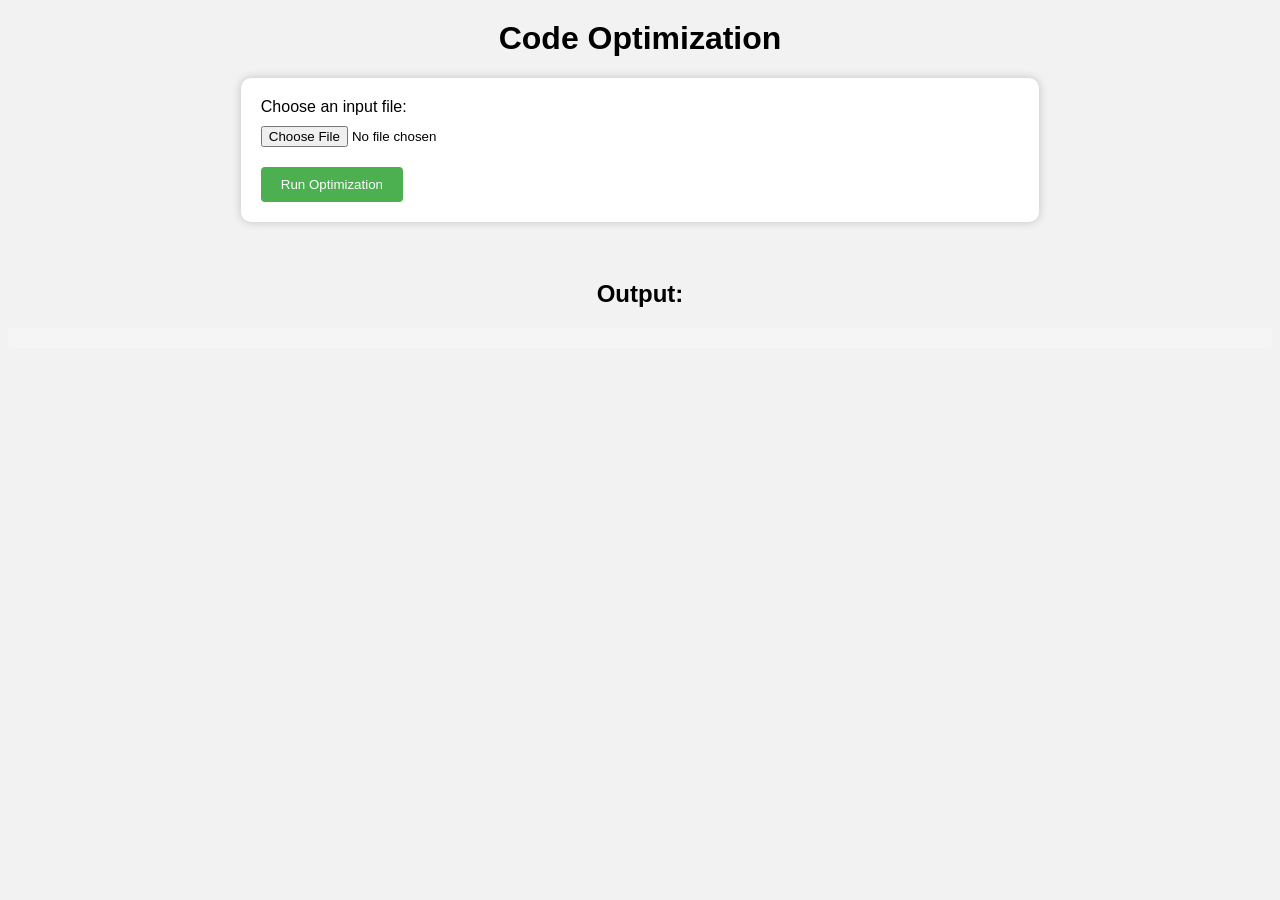
<file: Code optimization/index.html>
<!DOCTYPE html>
<html>
  <head>
    <title>Code Optimization</title>
    <link rel="stylesheet" href="style.css">
  </head>
  <body>
    <h1>Code Optimization</h1>
    <script src="main.js"></script>
    <form>
      <label for="inputFile">Choose an input file:</label>
      <input type="file" id="inputFile">
      <br>
      <button type="button" onclick="runOptimization()">Run Optimization</button>
    </form>
    <br>
    <h2>Output:</h2>
    <pre id="output"></pre>
    <script>
      function runOptimization() {
        const inputFile = document.getElementById("inputFile").files[0];
        const reader = new FileReader();
        reader.onload = function(event) {
          const inputText = event.target.result;
          // Run the optimization code here
          // and output the results to the "output" element
          // Example:
          const outputTxt = fetch('output.txt')
          .then(response => response.text())
          .then(text => document.getElementById('output').textContent = text);

          const outputText = inputText.toUpperCase();
          document.getElementById("output").textContent = outputText;
        };
        reader.readAsText(inputFile);
      }
    </script>
  </body>
</html>
</file>
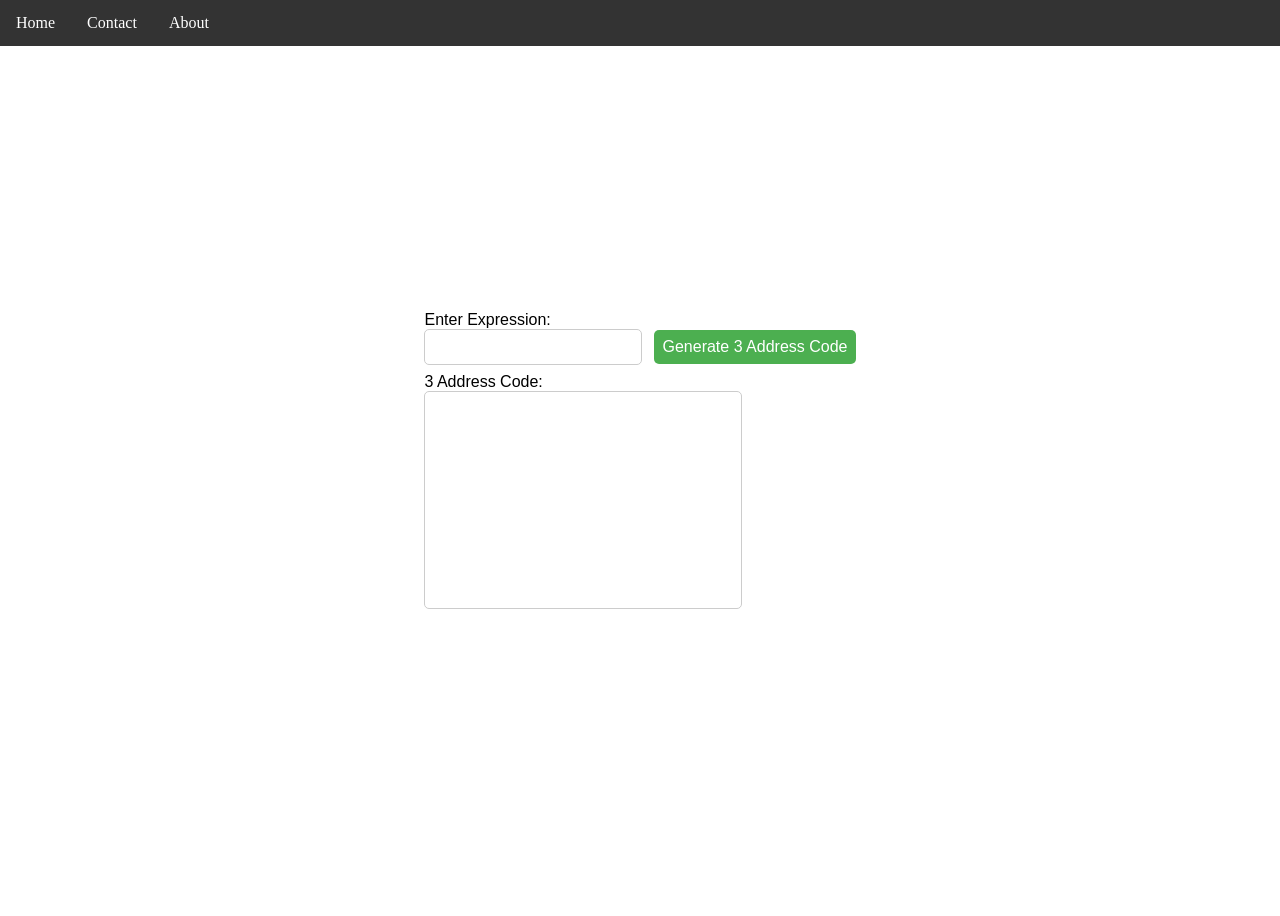
<file: Intermediate Code Generator/index.html>
<!DOCTYPE html>
  <head>
    <meta charset="UTF-8">
    <title>3 Address Code Generator</title>
    <style>
      /* Center the page content */
      body {
        display: flex;
        justify-content: center;
        align-items: center;
        height: 100vh;
      }
      
      /* Style the input and output fields */
      input, textarea {
        font-family: Arial, sans-serif;
        font-size: 16px;
        padding: 8px;
        border-radius: 5px;
        border: 1px solid #ccc;
        margin-right: 8px;   
      }
      
      textarea {
        width: 300px;
        height: 200px;
        resize: none;
      }
      
      /* Style the button */
      button {
        font-family: Arial, sans-serif;
        font-size: 16px;
        padding: 8px;
        border-radius: 5px;
        background-color: #4CAF50;
        color: white;
        border: none;
        cursor: pointer;
      }
      
      /* Style the output label */
      label {
        font-family: Arial, sans-serif;
        font-size: 16px;
        margin-top: 8px;
        display: block;
      }
      ul {
  list-style-type: none;
  margin: 0;
  padding: 0;
  overflow: hidden;
  background-color: #333;
  position: fixed;
  top: 0;
  width: 100%;
}

li {
  float: left;
}

li a {
  display: block;
  color: white;
  text-align: center;
  padding: 14px 16px;
  text-decoration: none;
}
/* Change the link color to #111 (black) on hover */
li a:hover {
  background-color: #111;
}
    </style>
  </head>
  <body>
    
<ul>
  <li><a href="#home">Home</a></li>
  <li><a href="#contact">Contact</a></li>
  <li><a href="#about">About</a></li>
</ul>
    <div>
      <label for="expression">Enter Expression:</label>
      <input type="text" id="expression">
      <button onclick="generateCode()">Generate 3 Address Code</button>
      <br>
      <label for="code">3 Address Code:</label>
      <textarea id="code" readonly></textarea>
    </div>
    <script>
      function generate3AddressCode(expression) {
  let code = "";
  let tempCount = 0;
  let tempStack = [];
  let operatorStack = [];
  let precedence = {
    "+": 1,
    "-": 1,
    "*": 2,
    "/": 2
  };
  let assignmentTarget;
  
  function generateTemp() {
    let temp = "t" + tempCount;
    tempCount++;
    return temp;
  }
  
  function generateCodeFromStack() {
    let operator = operatorStack.pop();
    let temp2 = tempStack.pop();
    let temp1 = tempStack.pop();
    let temp = generateTemp();
    code += temp + " = " + temp1 + " " + operator + " " + temp2 + "\n";
    tempStack.push(temp);
  }
  
  for (let i = 0; i < expression.length; i++) {
    let char = expression[i];
    if (/[a-zA-Z]/.test(char)) {
      if (!assignmentTarget) {
        // This is the first variable we've seen, so it must be the assignment target
        assignmentTarget = char;
      } else {
        tempStack.push(char);
      }
    } else if (/\d/.test(char)) {
      let temp = generateTemp();
      code += temp + " = " + char + "\n";
      tempStack.push(temp);
    } else if (/[+\-*/]/.test(char)) {
      while (operatorStack.length > 0 && precedence[char] <= precedence[operatorStack[operatorStack.length - 1]]) {
        generateCodeFromStack();
      }
      operatorStack.push(char);
    } else if (char === "(") {
      operatorStack.push(char);
    } else if (char === ")") {
      while (operatorStack[operatorStack.length - 1] !== "(") {
        generateCodeFromStack();
      }
      operatorStack.pop(); // Discard the "("
    }
  }
  
  while (operatorStack.length > 0) {
    generateCodeFromStack();
  }
  
  // If there was an assignment statement, generate the 3 address code for it
  if (assignmentTarget) {
    let rhs = tempStack.pop();
    code = assignmentTarget + " = " + rhs + "\n" + code;
  }
  
  return code;
}
      function generateCode() {
        let expression = document.getElementById("expression").value;
        let code = generate3AddressCode(expression);
        document.getElementById("code").value = code;
        }

    </script>
  </body>
</html>
</file>
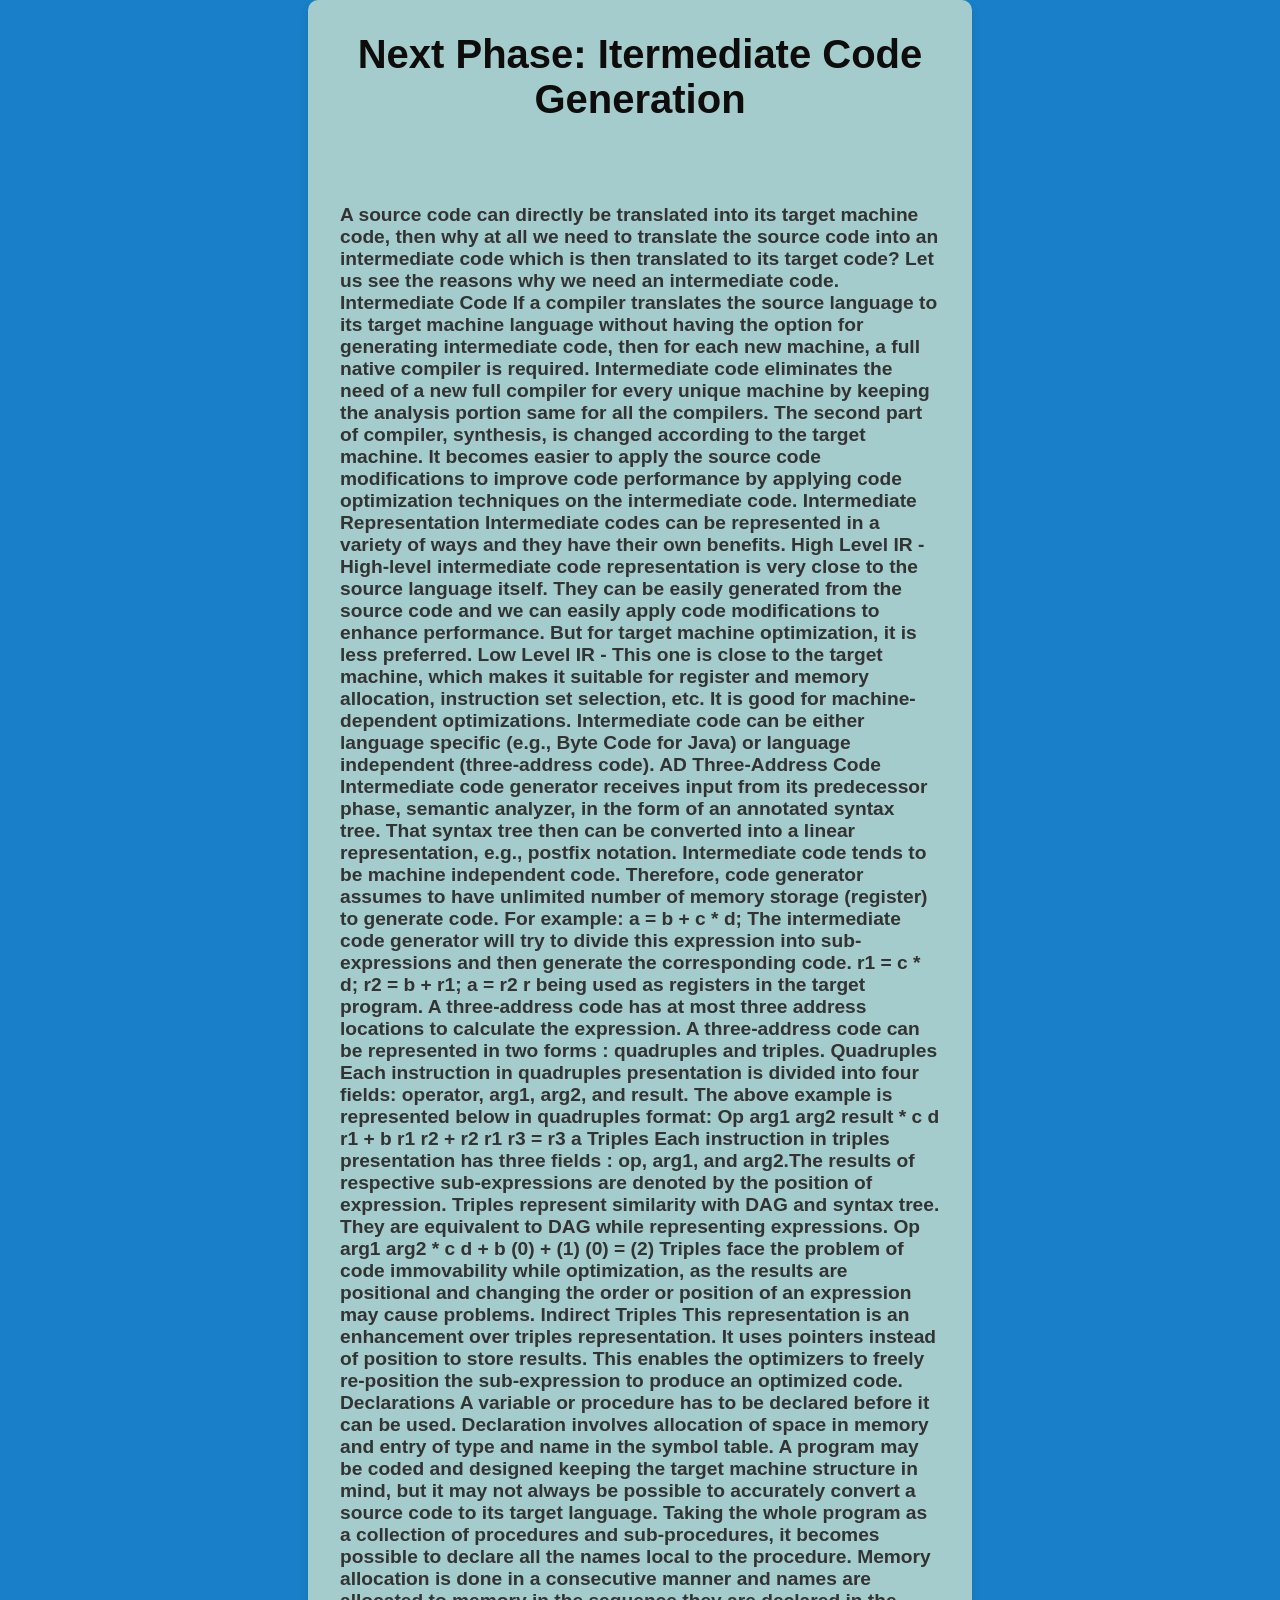
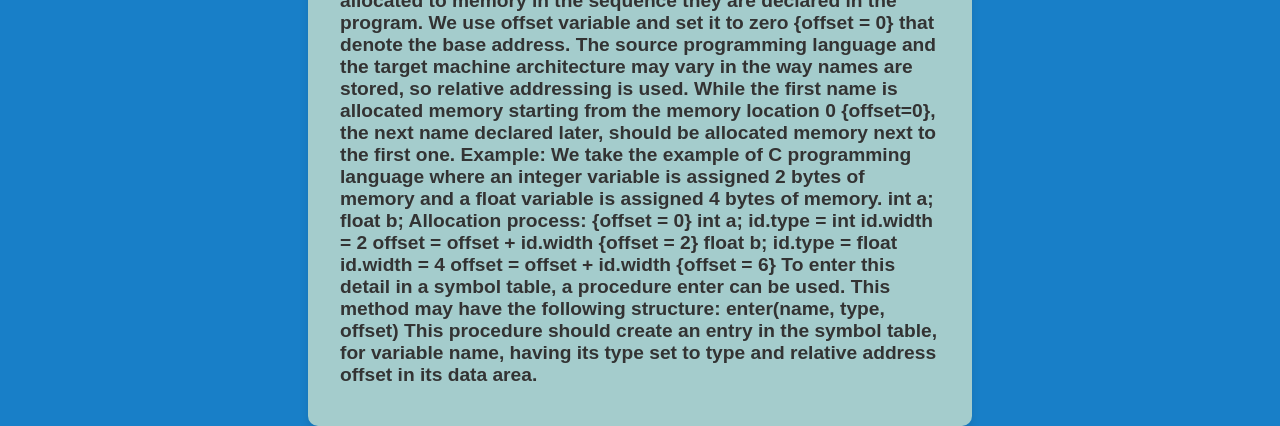
<file: Semantic Analyser/templates/contact.html>
<!DOCTYPE html>
<html lang="en">
    <link href='https://unpkg.com/boxicons@2.1.4/css/boxicons.min.css' rel='stylesheet'>

<link rel="stylesheet" href="../static/css/contact.css">

<body>
    <div>
        <div class="wave"></div>
        <div class="wave"></div>
        <div class="wave"></div>
    </div>
    <div class="contacts">
        <h2>Next Phase: Itermediate Code Generation</h2>
        <br>
        <p>A source code can directly be translated into its target machine code, then why at all we need to translate the source code into an intermediate code which is then translated to its target code? Let us see the reasons why we need an intermediate code.

          Intermediate Code
          If a compiler translates the source language to its target machine language without having the option for generating intermediate code, then for each new machine, a full native compiler is required.
          
          Intermediate code eliminates the need of a new full compiler for every unique machine by keeping the analysis portion same for all the compilers.
          
          The second part of compiler, synthesis, is changed according to the target machine.
          
          It becomes easier to apply the source code modifications to improve code performance by applying code optimization techniques on the intermediate code.
          
          Intermediate Representation
          Intermediate codes can be represented in a variety of ways and they have their own benefits.
          
          High Level IR - High-level intermediate code representation is very close to the source language itself. They can be easily generated from the source code and we can easily apply code modifications to enhance performance. But for target machine optimization, it is less preferred.
          
          Low Level IR - This one is close to the target machine, which makes it suitable for register and memory allocation, instruction set selection, etc. It is good for machine-dependent optimizations.
          
          Intermediate code can be either language specific (e.g., Byte Code for Java) or language independent (three-address code).
          
          AD
          Three-Address Code
          Intermediate code generator receives input from its predecessor phase, semantic analyzer, in the form of an annotated syntax tree. That syntax tree then can be converted into a linear representation, e.g., postfix notation. Intermediate code tends to be machine independent code. Therefore, code generator assumes to have unlimited number of memory storage (register) to generate code.
          
          For example:
          
          a = b + c * d;
          The intermediate code generator will try to divide this expression into sub-expressions and then generate the corresponding code.
          
          r1 = c * d;
          r2 = b + r1;
          a = r2
          r being used as registers in the target program.
          
          A three-address code has at most three address locations to calculate the expression. A three-address code can be represented in two forms : quadruples and triples.
          
          Quadruples
          Each instruction in quadruples presentation is divided into four fields: operator, arg1, arg2, and result. The above example is represented below in quadruples format:
          
          Op	arg1	arg2	result
          *	c	d	r1
          +	b	r1	r2
          +	r2	r1	r3
          =	r3		a
          Triples
          Each instruction in triples presentation has three fields : op, arg1, and arg2.The results of respective sub-expressions are denoted by the position of expression. Triples represent similarity with DAG and syntax tree. They are equivalent to DAG while representing expressions.
          
          Op	arg1	arg2
          *	c	d
          +	b	(0)
          +	(1)	(0)
          =	(2)	
          Triples face the problem of code immovability while optimization, as the results are positional and changing the order or position of an expression may cause problems.
          
          Indirect Triples
          This representation is an enhancement over triples representation. It uses pointers instead of position to store results. This enables the optimizers to freely re-position the sub-expression to produce an optimized code.
          
          Declarations
          A variable or procedure has to be declared before it can be used. Declaration involves allocation of space in memory and entry of type and name in the symbol table. A program may be coded and designed keeping the target machine structure in mind, but it may not always be possible to accurately convert a source code to its target language.
          
          Taking the whole program as a collection of procedures and sub-procedures, it becomes possible to declare all the names local to the procedure. Memory allocation is done in a consecutive manner and names are allocated to memory in the sequence they are declared in the program. We use offset variable and set it to zero {offset = 0} that denote the base address.
          
          The source programming language and the target machine architecture may vary in the way names are stored, so relative addressing is used. While the first name is allocated memory starting from the memory location 0 {offset=0}, the next name declared later, should be allocated memory next to the first one.
          
          Example:
          
          We take the example of C programming language where an integer variable is assigned 2 bytes of memory and a float variable is assigned 4 bytes of memory.
          
          int a;
          float b;
          
          Allocation process:
          {offset = 0}
          
             int a;
             id.type = int
             id.width = 2
          
          offset = offset + id.width 
          {offset = 2}
          
             float b;
             id.type = float
             id.width = 4
             
          offset = offset + id.width 
          {offset = 6}
          To enter this detail in a symbol table, a procedure enter can be used. This method may have the following structure:
          
          enter(name, type, offset)
          This procedure should create an entry in the symbol table, for variable name, having its type set to type and relative address offset in its data area.</p>
        <!-- <ul>
          <li><i class="bx bxl-gmail"></i> <a href="mailto:youremail@example.com">@srmist.edu.in</a></li>
          <li><i class='bx bxl-github'></i><a href="https://github.com/">GitHub</a></li>
          <li><i class="bx bxl-linkedin"></i> <a href="https://www.linkedin.com/in/">LinkedIn</a></li>
        </ul>
        <br> -->
        
      </div>
</body>
</html>
</file>
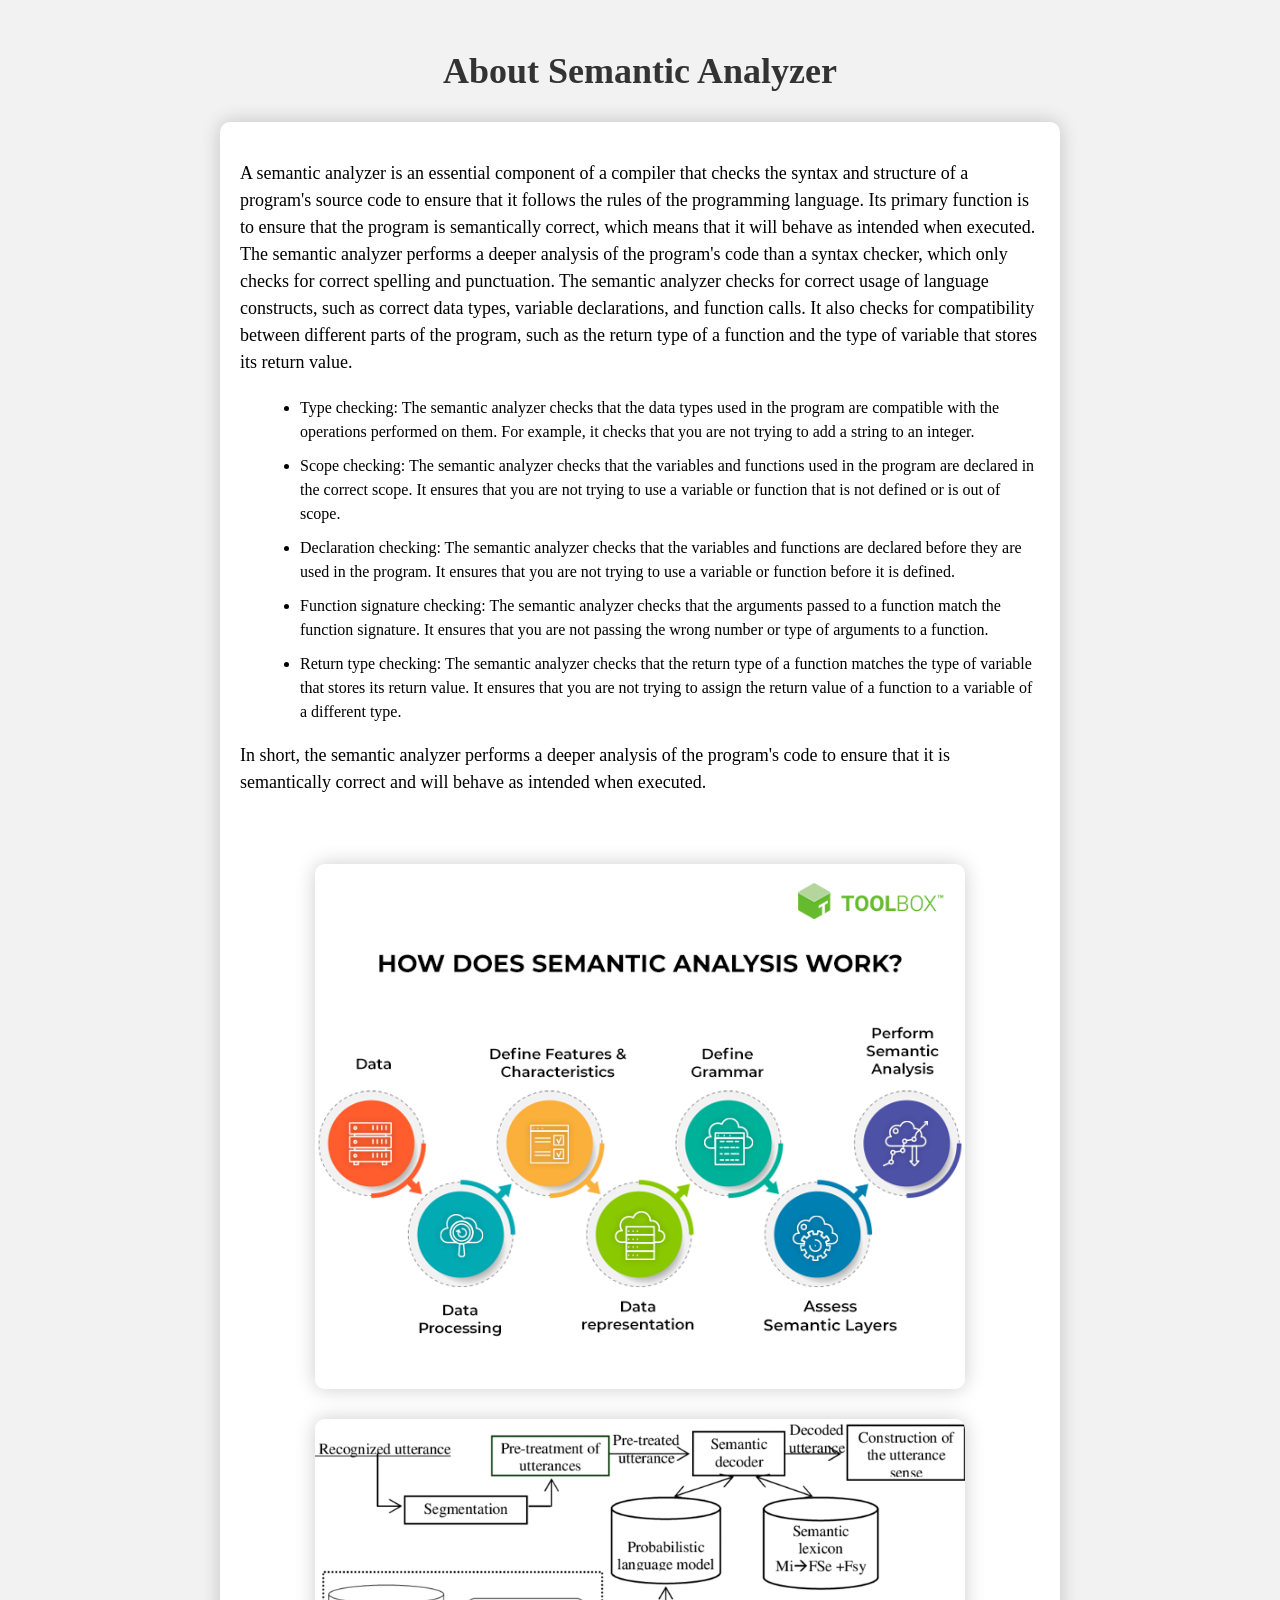
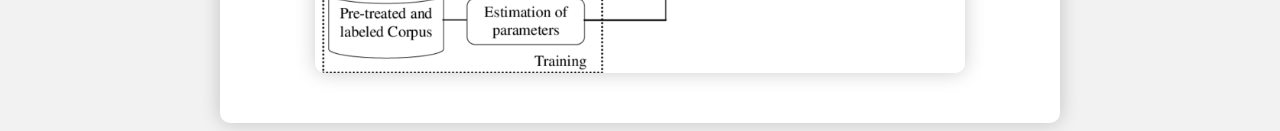
<file: Semantic Analyser/templates/description.html>
<!DOCTYPE html>
<html lang="en">

<link rel="stylesheet" href="../static/css/description.css">
<body>
    <h2 class="x">About Semantic Analyzer</h2>
    <div class="description">
        <p>A semantic analyzer is an essential component of a compiler that checks the syntax and structure of a program's source code to ensure that it follows the rules of the programming language. Its primary function is to ensure that the program is semantically correct, which means that it will behave as intended when executed. The semantic analyzer performs a deeper analysis of the program's code than a syntax checker, which only checks for correct spelling and punctuation. The semantic analyzer checks for correct usage of language constructs, such as correct data types, variable declarations, and function calls. It also checks for compatibility between different parts of the program, such as the return type of a function and the type of variable that stores its return value.</p>
        <ul>
        <li>Type checking: The semantic analyzer checks that the data types used in the program are compatible with the operations performed on them. For example, it checks that you are not trying to add a string to an integer.</li>
        <li>Scope checking: The semantic analyzer checks that the variables and functions used in the program are declared in the correct scope. It ensures that you are not trying to use a variable or function that is not defined or is out of scope.</li>
        <li>Declaration checking: The semantic analyzer checks that the variables and functions are declared before they are used in the program. It ensures that you are not trying to use a variable or function before it is defined.</li>
        <li>Function signature checking: The semantic analyzer checks that the arguments passed to a function match the function signature. It ensures that you are not passing the wrong number or type of arguments to a function.</li>
        <li>Return type checking: The semantic analyzer checks that the return type of a function matches the type of variable that stores its return value. It ensures that you are not trying to assign the return value of a function to a variable of a different type.</li>
        </ul>
        <p>In short, the semantic analyzer performs a deeper analysis of the program's code to ensure that it is semantically correct and will behave as intended when executed.</p>
        <br>
        <img src="../static/images/i1.png" alt="My Image" width="650" height="600" class="my-image" id="main-image">
        <img src="../static/images/i2.png" alt="My Image" width="650" height="600" class="my-image1" id="main-image">
        
    </div>
</body>
</html>
</file>
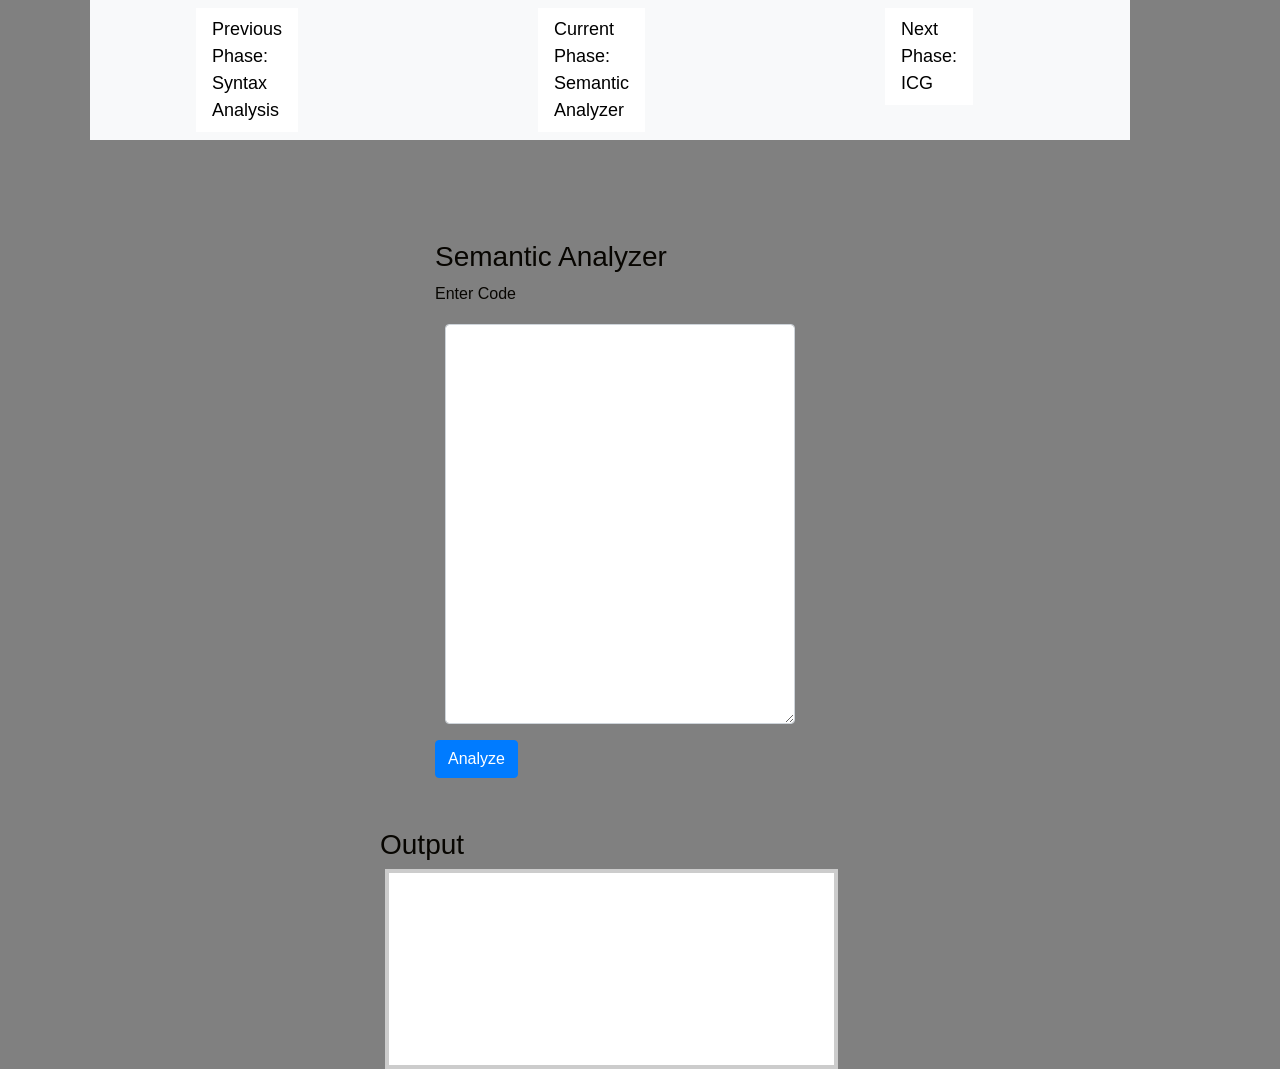
<file: Semantic Analyser/templates/prototype.html>
<!DOCTYPE html>
<html lang="en">
  <head>
    <meta charset="UTF-8" />
    <meta http-equiv="X-UA-Compatible" content="IE=edge" />
    <meta name="viewport" content="width=device-width, initial-scale=1.0" />
    <link rel="stylesheet" href="../static/css/main.css" />
    <title>Compiler project</title>
    <link
      rel="stylesheet"
      href="https://cdn.jsdelivr.net/npm/bootstrap@4.0.0/dist/css/bootstrap.min.css"
      integrity="sha384-Gn5384xqQ1aoWXA+058RXPxPg6fy4IWvTNh0E263XmFcJlSAwiGgFAW/dAiS6JXm"
      crossorigin="anonymous"
    />
  </head>
  <body>

    <div class="bg-image">
      <nav class="navbar navbar-expand-lg navbar-light bg-light">
        
        <button
          class="navbar-toggler"
          type="button"
          data-toggle="collapse"
          data-target="#navbarNav"
          aria-controls="navbarNav"
          aria-expanded="false"
          aria-label="Toggle navigation"
        >
          <span class="navbar-toggler-icon"></span>
        </button>
        <div class="collapse navbar-collapse" id="navbarNav">
          <ul class="navbar-nav">
            <li class="nav-item active">
              <a class="navbar" href="#"
                >Previous Phase: Syntax Analysis <span class="sr-only">(current)</span></a
              >
            </li>
            <li class="nav-item">
              <a class="navbar" href="/description">Current Phase: Semantic Analyzer</a>
            </li>
            <li class="nav-item">
              <a class="navbar" href="/contact">Next Phase: ICG</a>
            </li>
          </ul>
        </div>
      </nav>
      <div class="container">
        <div class="row mt-3">
          <div class="col-md-4">
            <h3>Semantic Analyzer</h3>
            <form onsubmit="event.preventDefault()">
              <div class="form-group">
                <label for="inputText">Enter Code </label>
                <textarea
                  class="form-control"
                  id="inputText"
                  rows="8"
                ></textarea>
              </div>
              <button onclick="submitCode()" class="btn btn-primary">Analyze</button>
            </form>
          </div>
        </div>
      </div>
      <div class="col-md-8">
        <h3 class="col-md-4">Output</h3>
        <div id="output"></div>
      </div>
    </div>
    <script>

      function submitCode(e){
        
        var inputData = document.getElementById('inputText').value;
        console.log(inputData)

      fetch("/analyze", {
        method: "POST",
        headers: {
          "Content-Type": "application/json",
        },
        body: JSON.stringify(`${inputData}`),
      })
        .then((response) => response.json())
        .then((data) => {
          const outputData = data.result;
          if(outputData.length == 0 ){
            document.getElementById('output').innerText = 'No error ';
          }
          if(outputData.length >= 1 ){
            console.log('here')
            for (let i = 0; i < outputData.length; i++) {
              console.log(outputData[i]);
              console.log('here')
            }
            document.getElementById('output').innerText = outputData.join('\n');
          }
          console.log(outputData.length)
          // Code to process outputData
        });
      }
    </script>

    <script
      src="https://code.jquery.com/jquery-3.2.1.slim.min.js"
      integrity="sha384-KJ3o2DKtIkvYIK3UENzmM7KCkRr/rE9/Qpg6aAZGJwFDMVNA/GpGFF93hXpG5KkN"
      crossorigin="anonymous"
    ></script>
    <script
      src="https://cdn.jsdelivr.net/npm/popper.js@1.12.9/dist/umd/popper.min.js"
      integrity="sha384-ApNbgh9B+Y1QKtv3Rn7W3mgPxhU9K/ScQsAP7hUibX39j7fakFPskvXusvfa0b4Q"
      crossorigin="anonymous"
    ></script>
    <script
      src="https://cdn.jsdelivr.net/npm/bootstrap@4.0.0/dist/js/bootstrap.min.js"
      integrity="sha384-JZR6Spejh4U02d8jOt6vLEHfe/JQGiRRSQQxSfFWpi1MquVdAyjUar5+76PVCmYl"
      crossorigin="anonymous"
    ></script>
  </body>
</html>
</file>
<file: Code optimization/style.css>
body {
    font-family: Arial, sans-serif;
    background-color: #f2f2f2;
  }
  
  h1 {
    text-align: center;
    margin-top: 20px;
  }
  
  form {
    margin: 20px auto;
    width: 60%;
    padding: 20px;
    background-color: #fff;
    border-radius: 10px;
    box-shadow: 0px 0px 10px rgba(0, 0, 0, 0.2);
  }
  
  label {
    display: block;
    margin-bottom: 10px;
  }
  
  input[type="file"] {
    margin-bottom: 20px;
  }
  
  button[type="button"] {
    background-color: #4CAF50;
    color: #fff;
    padding: 10px 20px;
    border: none;
    border-radius: 4px;
    cursor: pointer;
  }
  
  button[type="button"]:hover {
    background-color: #3e8e41;
  }
  
  h2 {
    margin-top: 20px;
    text-align: center;
  }
  
  pre {
    background-color: #f5f5f5;
    padding: 10px;
    border-radius: 4px;
    overflow: auto;
  }
</file>
<file: Semantic Analyser/static/css/contact.css>
/* Set default styles for the page */
body {
  background-color: #187fc8;
  font-family: 'Helvetica Neue', sans-serif;
  margin: 0;
  padding: 0;
}

/* Style the header */
h2 {
  font-size: 2.5rem;
  text-align: center;
  margin: 2rem 0;
  color: #0f0c0c;
}

/* Style the contact section */
.contacts {
  max-width: 600px;
  margin: 0 auto;
  padding: 2rem;
  background-color: #a4cccc;
  box-shadow: 0px 5px 10px rgba(0, 0, 0, 0.1);
  border-radius: 10px;
}

/* Style the contact section heading */
.contacts h2 {
  margin-top: 0;
}

/* Style the contact section content */
.contacts p {
  font-size: 1.2rem;
  font-weight: bold;
  margin-top: 2rem;
  margin-bottom: 0.5rem;
  color: #333;
}

/* Style the contact section links */
.contacts ul {
  margin: 0;
  padding: 0;
  list-style: none;
}

/* Style the contact section icons */
.contacts ul li i {
  font-size: 1.5rem;
  margin-right: 0.5rem;
  color: #333;
}

/* Style the contact section link text */
.contacts ul li a {
  font-size: 1.2rem;
  color: #666;
  text-decoration: none;
}

/* Style the contact section link hover effect */
.contacts ul li a:hover {
  color: #333;
}

/* body {
    margin: auto;
    font-family: -apple-system, BlinkMacSystemFont, sans-serif;
    overflow: auto;
    background: linear-gradient(315deg, rgba(101,0,94,1) 3%, rgba(60,132,206,1) 38%, rgba(48,238,226,1) 68%, rgba(255,25,25,1) 98%);
    animation: gradient 15s ease infinite;
    background-size: 400% 400%;
    background-attachment: fixed;
  }
  
  @keyframes gradient {
    0% {
        background-position: 0% 0%;
    }
    50% {
        background-position: 100% 100%;
    }
    100% {
        background-position: 0% 0%;
    }
  }
  
  .wave {
    background: rgb(255 255 255 / 25%);
    border-radius: 1000% 1000% 0 0;
    position: fixed;
    width: 200%;
    height: 12em;
    animation: wave 10s -3s linear infinite;
    transform: translate3d(0, 0, 0);
    opacity: 0.8;
    bottom: 0;
    left: 0;
    z-index: -1;
  }
  
  .wave:nth-of-type(2) {
    bottom: -1.25em;
    animation: wave 18s linear reverse infinite;
    opacity: 0.8;
  }
  
  .wave:nth-of-type(3) {
    bottom: -2.5em;
    animation: wave 20s -1s reverse infinite;
    opacity: 0.9;
  }
  
  @keyframes wave {
    2% {
        transform: translateX(1);
    }
  
    25% {
        transform: translateX(-25%);
    }
  
    50% {
        transform: translateX(-50%);
    }
  
    75% {
        transform: translateX(-25%);
    }
  
    100% {
        transform: translateX(1);
    }
  }
.contacts {
    text-decoration-color: rgb(4, 4, 4);
  }
  
  .contacts h2 {
    margin-bottom: 10px;
    padding-left: 5px;
    text-align: center;
  }
  
  .contacts ul {
    list-style-type: none;
    margin: 0;
    padding: 0;
    text-align: center;
  }
  
  .contacts ul li {
    margin-bottom: 10px;
  }
  
  .contacts ul li i {
    margin-right: 5px;
    text-align: justify;
    
  }
  
  .contacts ul li a {
    color: #070707;
    text-decoration: none;
    text-align: justify;
    font-weight: bold;
  }
  
  .contacts ul li a:hover {
    color: #007bff;
  }
  
  .contacts p {
    margin-top: 10px;
    font-weight: bold;
    padding-left: 20px;
    text-align: center;
    text-decoration: underline;
    font-size: large;
  } */
</file>
<file: Semantic Analyser/static/css/description.css>
/* Set a background color for the page */
body {
  background-color: #f2f2f2;
}

/* Style the heading */
h2.x {
  color: #333;
  font-size: 36px;
  font-weight: bold;
  text-align: center;
  margin-top: 50px;
}

/* Style the description paragraph */
.description {
  max-width: 800px;
  margin: 0 auto;
  padding: 20px;
  background-color: #fff;
  border-radius: 10px;
  box-shadow: 0px 0px 20px rgba(0, 0, 0, 0.2);
}

.description p {
  font-size: 18px;
  line-height: 1.5;
  margin-bottom: 20px;
}

.description ul {
  list-style-type: disc;
  margin-left: 20px;
}

.description li {
  font-size: 16px;
  line-height: 1.5;
  margin-bottom: 10px;
}

/* Style the images */
.my-image,
.my-image1 {
  display: block;
  margin: 30px auto;
  border-radius: 10px;
  box-shadow: 0px 0px 20px rgba(0, 0, 0, 0.2);
}

.my-image {
  max-width: 650px;
  height: auto;
}

.my-image1 {
  max-width: 650px;
  height: auto;
}

/* body {
    margin: auto;
    font-family: -apple-system, BlinkMacSystemFont, sans-serif;
    overflow: auto;
    background: linear-gradient(315deg, rgba(101,0,94,1) 3%, rgba(60,132,206,1) 38%, rgba(48,238,226,1) 68%, rgba(255,25,25,1) 98%);
    animation: gradient 15s ease infinite;
    background-size: 400% 400%;
    background-attachment: fixed;
  }
  
  @keyframes gradient {
    0% {
        background-position: 0% 0%;
    }
    50% {
        background-position: 100% 100%;
    }
    100% {
        background-position: 0% 0%;
    }
  }
  
  .wave {
    background: rgb(255 255 255 / 25%);
    border-radius: 1000% 1000% 0 0;
    position: fixed;
    width: 200%;
    height: 12em;
    animation: wave 10s -3s linear infinite;
    transform: translate3d(0, 0, 0);
    opacity: 0.8;
    bottom: 0;
    left: 0;
    z-index: -1;
  }
  
  .wave:nth-of-type(2) {
    bottom: -1.25em;
    animation: wave 18s linear reverse infinite;
    opacity: 0.8;
  }
  
  .wave:nth-of-type(3) {
    bottom: -2.5em;
    animation: wave 20s -1s reverse infinite;
    opacity: 0.9;
  }
  
  @keyframes wave {
    2% {
        transform: translateX(1);
    }
  
    25% {
        transform: translateX(-25%);
    }
  
    50% {
        transform: translateX(-50%);
    }
  
    75% {
        transform: translateX(-25%);
    }
  
    100% {
        transform: translateX(1);
    }
  }
  .container {
    margin: 50px auto;
    max-width: 800px;
  }
  
  h1 {
    font-size: 32px;
    font-weight: bold;
    text-align: center;
    margin-bottom: 30px;
  }
  
  .description {
    font-size: 20px;
    line-height: 1.5;
    text-align: justify;
    margin-bottom: 50px;
    padding-left: 20px;
    padding-right: 20px;
    color: white;
  }
  
  ul {
    list-style-type: disc;
    margin-left: 40px;
    margin-bottom: 30px;
  }
  
  li {
    margin-bottom: 10px;
  }
  
  a {
    color: #0066cc;
    text-decoration: none;
  }
  
  a:hover {
    text-decoration: underline;
  }
  .my-image{
    float: left;
  }
  .my-image1{
    float:right;
  }
  .x{
    padding-left: 20px;
    color: white;
    font-weight: bold;
    text-decoration: underline;
    font-size: 40px;
}
   */
</file>
<file: Semantic Analyser/static/css/main.css>
body {
  margin: auto;
  font-family: roboto;
  overflow: auto;
  background-color: grey !important;
  
}

.navbar {
  margin-left: 90px;
  margin-right: 150px;
  padding: auto;
  background-color: #fff;
  text-decoration: solid;
  text-decoration-color: #ccc;
  text-decoration-style: wavy;
  font-size: 18px;
  font-weight: 500;
  color: #000;
 
}
.form-group {
  margin-bottom: 20px;
}

#output {
  height: 200px;
  background-color: #FFFFFF;
  border: 4px solid #ccc;
  padding: 10px;
  margin-left: 370px;
  overflow-y: auto;
}
.container {
  margin-top: 50px;
}
.col-md-4{
  margin-top: 50px;
  margin-left: 350px;
  color:rgb(7, 5, 1);
}
.form-control {
  margin-top: 10px;
  margin-bottom: 10px;
  margin-left: 10px;
  margin-right: 10px;
  width: 800px;
  height: 400px;
  border-radius: 5px;
  border: 1px solid #ccc;
  padding: 10px;
  font-size: 16px;
  font-weight: 400;
  color: #000;
}
</file>
